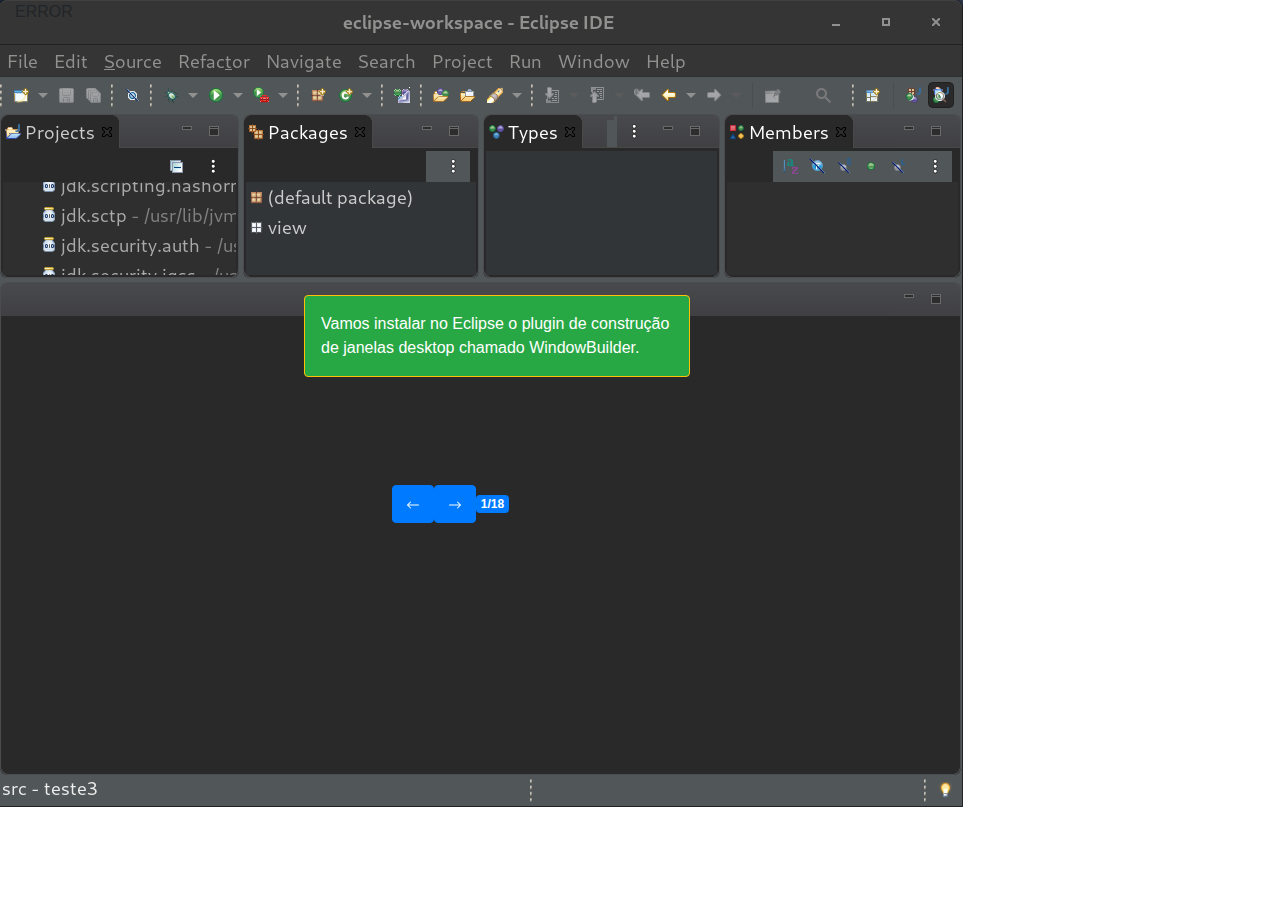
<file: index.html>
<!DOCTYPE html>

<head>
    <meta charset="utf-8">
    <link rel="stylesheet" href="estilo.css">
    <link rel="stylesheet" href="https://stackpath.bootstrapcdn.com/bootstrap/4.4.1/css/bootstrap.min.css" integrity="sha384-Vkoo8x4CGsO3+Hhxv8T/Q5PaXtkKtu6ug5TOeNV6gBiFeWPGFN9MuhOf23Q9Ifjh" crossorigin="anonymous">

    <link rel="shortcut icon" href="/favicon.ico" type="image/x-icon">
    <link rel="icon" href="/favicon.ico" type="image/x-icon">
</head>

<html>

<body>

    <!-- max width -->
    <div class="container-fluid">

        <!-- <img id="screenshot" src="" alt="screenshot"> -->

        <div id="coordinates">
        </div>

        <!--
        <div id="operations" class="input-group">
            <div class="input-group-prepend">
                <div class="input-group-text">
                    <input type="radio" id="operation" name="operation" value="play" class="m-2">Play | Move:
                    <input type="radio" id="operation" name="operation" value="moveBox" class="m-2">Textbox
                    <input type="radio" id="operation" name="operation" value="moveNav" class="m-2">Navbar
                    <input type="radio" id="operation" name="operation" value="resizeBox" class="m-2">
                </div>
            </div>
        </div>
        -->

        <div id="msg" class="h-auto bg-success text-white p-3 rounded border border-warning"></div>

        <button id="btnResizeMsgBox" class="btn btn-warning">
            <svg class="bi bi-arrow-left-right" width="1em" height="1em" viewBox="0 0 16 16" fill="currentColor" xmlns="http://www.w3.org/2000/svg">
                <path fill-rule="evenodd" d="M10.146 7.646a.5.5 0 0 1 .708 0l3 3a.5.5 0 0 1 0 .708l-3 3a.5.5 0 0 1-.708-.708L12.793 11l-2.647-2.646a.5.5 0 0 1 0-.708z"/>
                <path fill-rule="evenodd" d="M2 11a.5.5 0 0 1 .5-.5H13a.5.5 0 0 1 0 1H2.5A.5.5 0 0 1 2 11zm3.854-9.354a.5.5 0 0 1 0 .708L3.207 5l2.647 2.646a.5.5 0 1 1-.708.708l-3-3a.5.5 0 0 1 0-.708l3-3a.5.5 0 0 1 .708 0z"/>
                <path fill-rule="evenodd" d="M2.5 5a.5.5 0 0 1 .5-.5h10.5a.5.5 0 0 1 0 1H3a.5.5 0 0 1-.5-.5z"/>
              </svg>
            </button>

        <div id="navigator" class="navbar">

            <!-- https://icons.getbootstrap.com/ -->

            <button id="btnPrevious" class="btn btn-primary">
                <svg class="bi bi-arrow-left" width="1em" height="1em" viewBox="0 0 16 16" fill="currentColor" xmlns="http://www.w3.org/2000/svg">
                    <path fill-rule="evenodd" d="M5.854 4.646a.5.5 0 010 .708L3.207 8l2.647 2.646a.5.5 0 01-.708.708l-3-3a.5.5 0 010-.708l3-3a.5.5 0 01.708 0z" clip-rule="evenodd"/>
                    <path fill-rule="evenodd" d="M2.5 8a.5.5 0 01.5-.5h10.5a.5.5 0 010 1H3a.5.5 0 01-.5-.5z" clip-rule="evenodd"/>
                  </svg>
            </button>

            <button id="btnNext" class="btn btn-primary">
            <svg class="bi bi-arrow-right" width="1em" height="1em" viewBox="0 0 16 16" fill="currentColor" xmlns="http://www.w3.org/2000/svg">
                <path fill-rule="evenodd" d="M10.146 4.646a.5.5 0 01.708 0l3 3a.5.5 0 010 .708l-3 3a.5.5 0 01-.708-.708L12.793 8l-2.647-2.646a.5.5 0 010-.708z" clip-rule="evenodd"/>
                <path fill-rule="evenodd" d="M2 8a.5.5 0 01.5-.5H13a.5.5 0 010 1H2.5A.5.5 0 012 8z" clip-rule="evenodd"/>
            </svg>
            </button>

            <button id="btnMoveNavigator" class="btn btn-warning">
            <svg class="bi bi-arrows-move" width="1em" height="1em" viewBox="0 0 16 16" fill="currentColor" xmlns="http://www.w3.org/2000/svg">
                <path fill-rule="evenodd" d="M6.5 8a.5.5 0 00-.5-.5H1.5a.5.5 0 000 1H6a.5.5 0 00.5-.5z" clip-rule="evenodd"/>
                <path fill-rule="evenodd" d="M3.854 5.646a.5.5 0 00-.708 0l-2 2a.5.5 0 000 .708l2 2a.5.5 0 00.708-.708L2.207 8l1.647-1.646a.5.5 0 000-.708zM9.5 8a.5.5 0 01.5-.5h4.5a.5.5 0 010 1H10a.5.5 0 01-.5-.5z" clip-rule="evenodd"/>
                <path fill-rule="evenodd" d="M12.146 5.646a.5.5 0 01.708 0l2 2a.5.5 0 010 .708l-2 2a.5.5 0 01-.708-.708L13.793 8l-1.647-1.646a.5.5 0 010-.708zM8 9.5a.5.5 0 00-.5.5v4.5a.5.5 0 001 0V10a.5.5 0 00-.5-.5z" clip-rule="evenodd"/>
                <path fill-rule="evenodd" d="M5.646 12.146a.5.5 0 000 .708l2 2a.5.5 0 00.708 0l2-2a.5.5 0 00-.708-.708L8 13.793l-1.646-1.647a.5.5 0 00-.708 0zM8 6.5a.5.5 0 01-.5-.5V1.5a.5.5 0 011 0V6a.5.5 0 01-.5.5z" clip-rule="evenodd"/>
                <path fill-rule="evenodd" d="M5.646 3.854a.5.5 0 010-.708l2-2a.5.5 0 01.708 0l2 2a.5.5 0 01-.708.708L8 2.207 6.354 3.854a.5.5 0 01-.708 0z" clip-rule="evenodd"/>
              </svg>
            </button>

            <span id="currentSlide" class="badge badge-primary"></span>

        </div>

        <span id="myip"></span>

    </div>

    <script src="https://code.jquery.com/jquery-3.4.1.slim.min.js" integrity="sha384-J6qa4849blE2+poT4WnyKhv5vZF5SrPo0iEjwBvKU7imGFAV0wwj1yYfoRSJoZ+n" crossorigin="anonymous"></script>
    <script src="https://cdn.jsdelivr.net/npm/popper.js@1.16.0/dist/umd/popper.min.js" integrity="sha384-Q6E9RHvbIyZFJoft+2mJbHaEWldlvI9IOYy5n3zV9zzTtmI3UksdQRVvoxMfooAo" crossorigin="anonymous"></script>
    <script src="https://stackpath.bootstrapcdn.com/bootstrap/4.4.1/js/bootstrap.min.js" integrity="sha384-wfSDF2E50Y2D1uUdj0O3uMBJnjuUD4Ih7YwaYd1iqfktj0Uod8GCExl3Og8ifwB6" crossorigin="anonymous"></script>

    <script src="https://code.jquery.com/jquery-3.5.0.min.js" crossorigin="anonymous"></script>
    <script src="findip.js"></script>
    <script src="utils.js"></script>
    <script src="player.js"></script>
    <script src="designer.js"></script>
    
</body>

</html>
</file>
<file: estilo.css>
body {
    background-image: url("fundo.jpg");
    background-repeat: no-repeat;
}

.op {
    opacity: 0.4;
}

.msg1 {
    position: absolute;
    top: 10%;
    right: 20%;
}

#coordinates {
    background-color: yellow;
}
</file>
